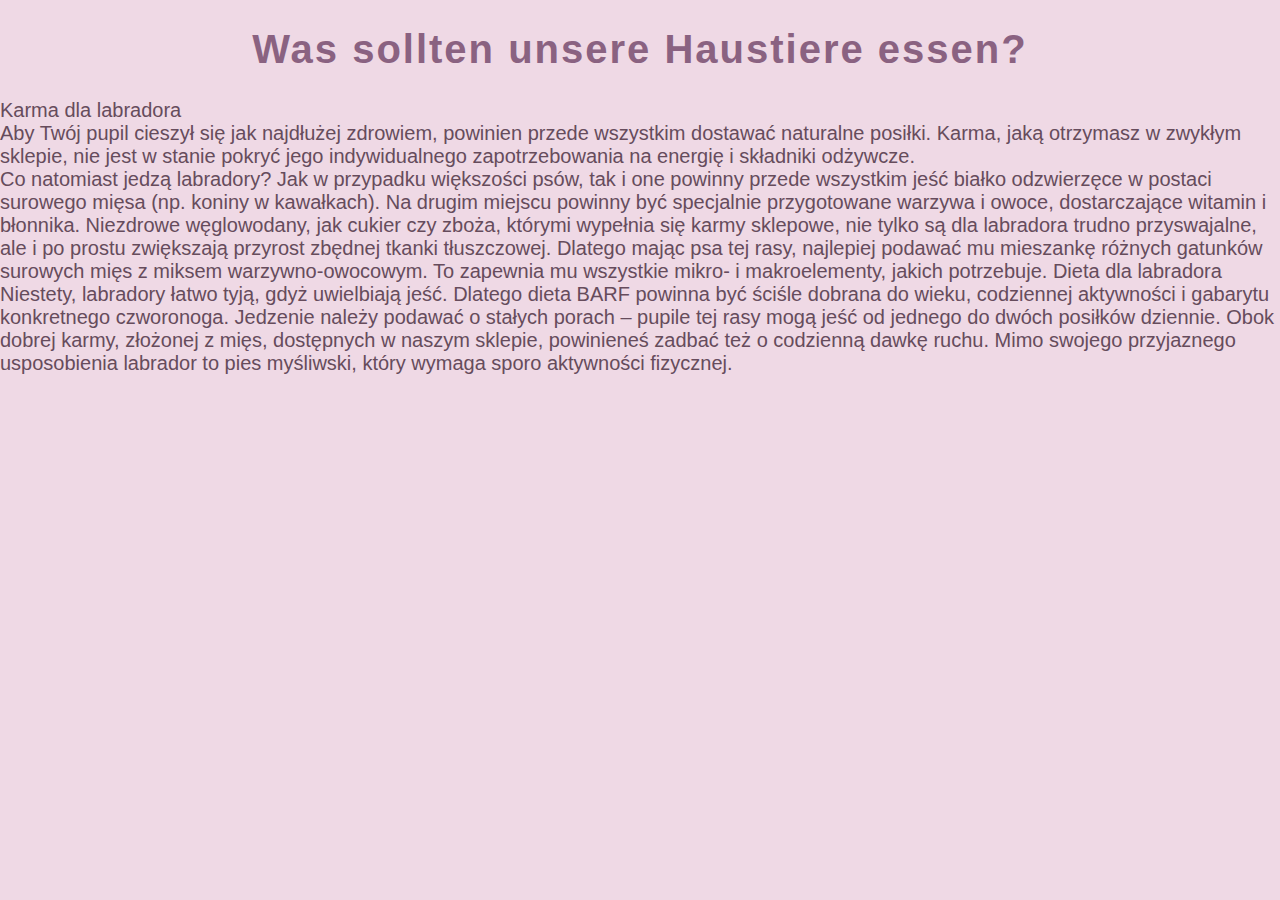
<file: pages/food.html>
<!DOCTYPE html>
<html lang="en">
    <head>
        <meta charset="UTF-8">
        <meta http-equiv="X-UA-Compatible" content="IE=edge">
        <meta name="viewport" content="width=device-width, initial-scale=1.0">
        <title>Was sollten unsere Haustiere essen?</title>
        <link rel="stylesheet" href="../css.css" type="text/css"/>

    </head>

    <body>
        <div  id="container.food">
            <header class="logo">
                 <h1>Was sollten unsere Haustiere essen?</h1>
            </header>

            <div class="dog-food dog-text">
                Karma dla labradora</br>
                Aby Twój pupil cieszył się jak najdłużej zdrowiem, powinien przede wszystkim dostawać naturalne posiłki. Karma, jaką otrzymasz w zwykłym sklepie, nie jest w stanie pokryć jego indywidualnego zapotrzebowania na energię i składniki odżywcze.</br>
                Co natomiast jedzą labradory? Jak w przypadku większości psów, tak i one powinny przede wszystkim jeść białko odzwierzęce w postaci surowego mięsa (np. koniny w kawałkach). Na drugim miejscu powinny być specjalnie przygotowane warzywa i owoce, dostarczające witamin i błonnika.
                Niezdrowe węglowodany, jak cukier czy zboża, którymi wypełnia się karmy sklepowe, nie tylko są dla labradora trudno przyswajalne, ale i po prostu zwiększają przyrost zbędnej tkanki tłuszczowej.
                Dlatego mając psa tej rasy, najlepiej podawać mu mieszankę różnych gatunków surowych mięs z miksem warzywno-owocowym. To zapewnia mu wszystkie mikro- i makroelementy, jakich potrzebuje.
                Dieta dla labradora
                Niestety, labradory łatwo tyją, gdyż uwielbiają jeść. Dlatego dieta BARF powinna być ściśle dobrana do wieku, codziennej aktywności i gabarytu konkretnego czworonoga. Jedzenie należy podawać o stałych porach – pupile tej rasy mogą jeść od jednego do dwóch posiłków dziennie. Obok dobrej karmy, złożonej z mięs, dostępnych w naszym sklepie, powinieneś zadbać też o codzienną dawkę ruchu. Mimo swojego przyjaznego usposobienia labrador to pies myśliwski, który wymaga sporo aktywności fizycznej.

            </div>

               
        
        
        
        
        
        
         
        
        
        
        
        
        </div>
    </body>
</html>
</file>
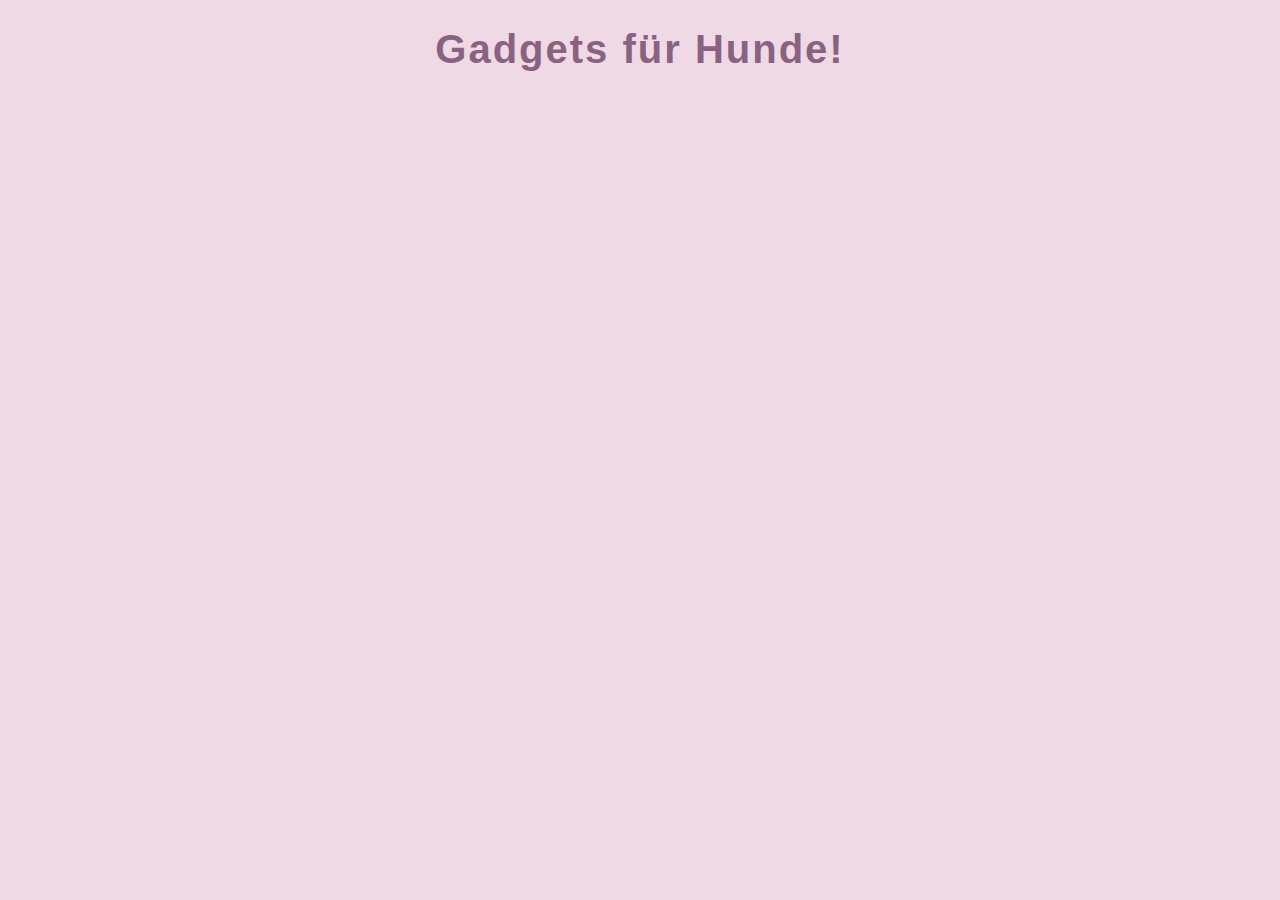
<file: pages/gadgets.html>
<!DOCTYPE html>
<html lang="en">
    <head>
        <meta charset="UTF-8">
        <meta http-equiv="X-UA-Compatible" content="IE=edge">
        <meta name="viewport" content="width=device-width, initial-scale=1.0">
        <title>Gadgets für Hunde!</title>
        <link rel="stylesheet" href="../css.css" type="text/css"/>

    </head>
    <body>
        <div id="container.gadgets">
            <header class="logo">
                <h1>Gadgets für Hunde!</h1>
            </header>
        </div>
    
    </body>
</html>
</file>
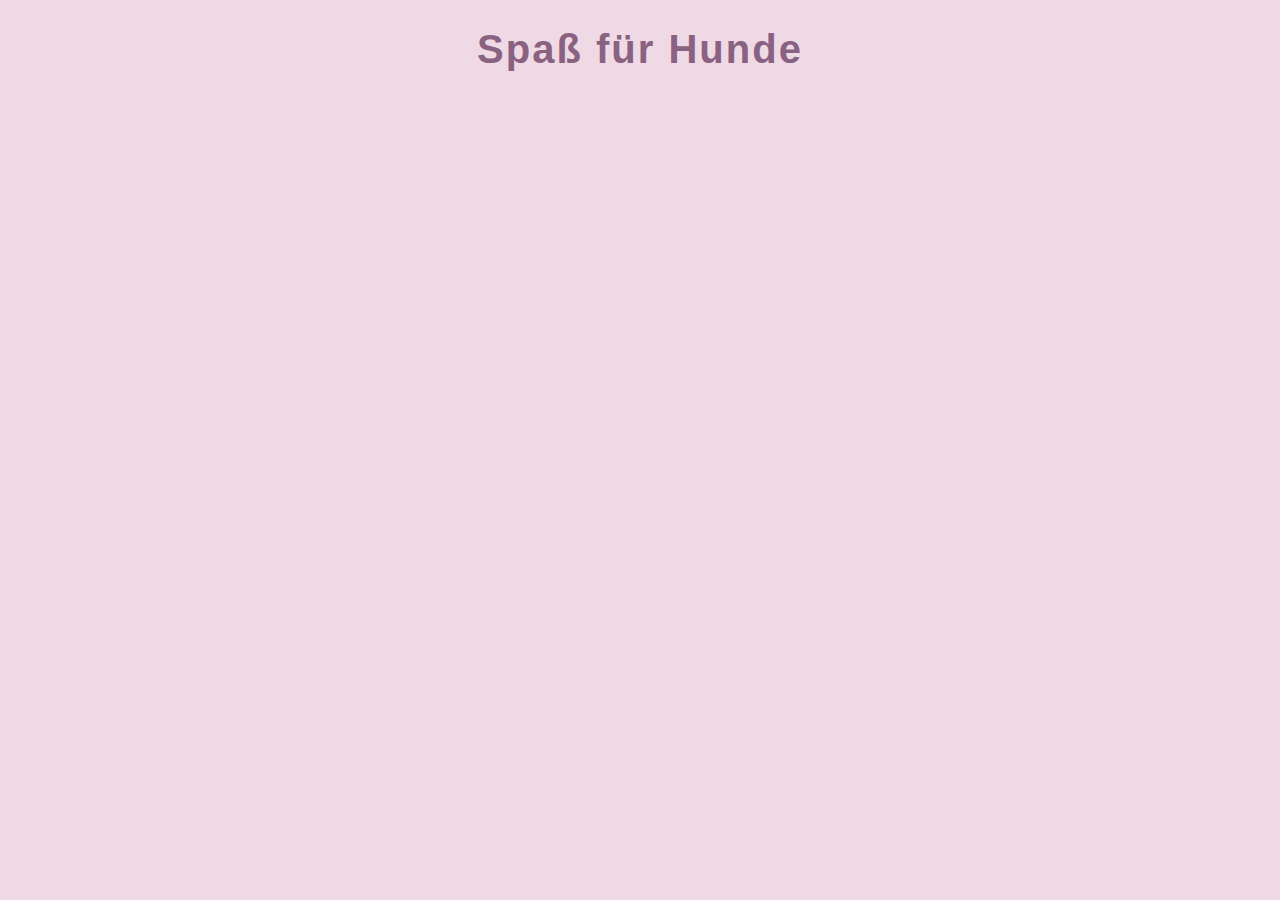
<file: pages/play.html>
<!DOCTYPE html>
<html lang="en">
    <head>
        <meta charset="UTF-8">
          <meta http-equiv="X-UA-Compatible" content="IE=edge">
        <meta name="viewport" content="width=device-width, initial-scale=1.0">
        <title>Gadgets für Hunde!</title>
        <link rel="stylesheet" href="../css.css" type="text/css"/>

    </head>

    <body>
        <div id="container.play">
            <header class="logo">
                <h1>Spaß für Hunde</h1>
            </header>
        </div>
           
    
    </body>
</html>
</file>
<file: css.css>
/* @media (max-width: 600px) {
    body {
        background: red;   
    }
} */

body {
    margin: 0;
    padding: 0;
    background-color: rgba(224, 184, 206, 0.53);
    font-family: 'Trebuchet MS', 'Lucida Sans Unicode', 'Lucida Grande', 'Lucida Sans', Arial, sans-serif;
    font-size: 20px;
    color:rgb(138, 98, 129);
}

#container {
    width: 100vw;
}

.menu {
    margin-top: 0;
    width: 100%;
    height: 50px;
    background-color: rgb(102, 76, 92);
    color: black;
}

.menu ul {
    display: flex;
    justify-content: center;
    height: 100%;
    list-style-type: none;
    margin-top: 0;
}

.menu li {
    display: flex;
    justify-content: center;
    align-items: center;
    
    margin-right: 50px;
    height: 100%;
    cursor: pointer;
}

.menu a {
    color: black;
}

.logo {
    margin-top: 20px;
    letter-spacing: 2px;
    text-align: center;
    width: 100%;
    position: relative;

}

.header-gif {
    position: absolute;
    top: -20px;
    right: 50px;
    transition: 1s;
    width: 200px;
    height: 200px;
}

.header-gif:hover {
    transform: scale(1.05);
}

.dog-box {
    margin-bottom: 50px;
    display: flex;
    height: 500px;
}

.dog-section-container {
    width: 50%;
    height: 100%;

    display: flex;
    justify-content: center;
    align-items: center;
}

.dog-text {
    flex-direction: column;
    color:rgb(102, 76, 92);
}

.dog-image {
    height: 75%;
    width: 75%;
    object-fit: cover;
    transition: 0.80s;
}

.dog-image:hover {
    transform: scale(1.3);
}

.footer {
    margin-top: 20px;
    letter-spacing: 2px;
    text-align: center;
    width: 100%;
    position: relative;
}

.dog-food {
    color:rgb(102, 76, 92);
    
}

#container.food {
    width: 100vw;
}

.dog-text{
    
}

.dog-big {
    height: 125%;

}
</file>
